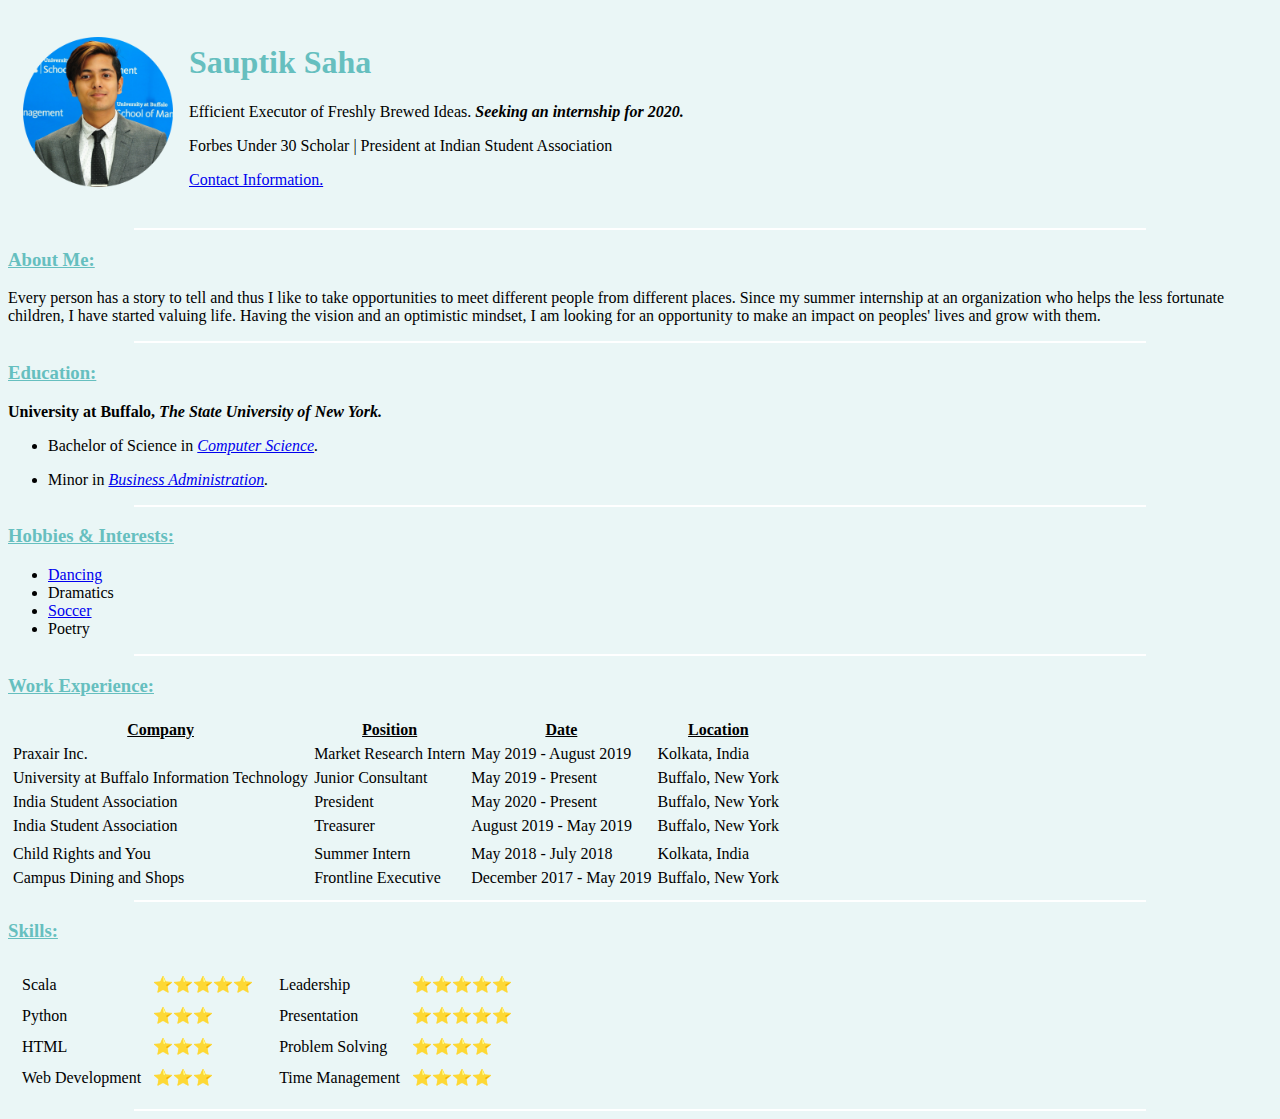
<file: index.html>
<!DOCTYPE html>
<html lang="en" dir="ltr">

<head>
  <meta charset="utf-8">
  <title>Sauptik's Personal Site</title>
  <link rel="stylesheet" href="css/styles.css">

</head>

<body>
  <table cellspacing="14">
    <tr>
      <td> <img src="circle-cropped.png" alt="Sauptik's Profile Picture" style="width:150px;height:150px;">
      </td>
      <td>
        <h1>Sauptik Saha</h1>
        <p>Efficient Executor of Freshly Brewed Ideas. <em><strong>Seeking an internship for 2020.</strong></em></p>
        <p>Forbes Under 30 Scholar | President at Indian Student Association</p>
        <p><a href="Contact_Information.html">Contact Information.</a></p>
      </td>
    </tr>
  </table>

  <hr>
  <h3><u>About Me:</u></h3>
  <p> Every person has a story to tell and thus I like to take opportunities to meet different people from different places. Since my summer internship at
    an
    organization who helps the less fortunate children, I have started valuing life. Having the vision and an optimistic mindset, I am looking for an opportunity to make an impact on peoples' lives and grow with them. </p>
  <hr>
  <h3><u>Education:</u></h3>
  <p><strong>University at Buffalo, <em>The State University of New York.</em></strong>
  <ul>
    </li>
    <li>Bachelor of Science in <em> <a href="https://engineering.buffalo.edu/computer-science-engineering.html">Computer Science</a>. </em></p>
    </li>
    <li>Minor in <em><a href="http://mgt.buffalo.edu/degree-programs/undergraduate/minors.html">Business Administration</a>. </em></li>
  </ul>
  <hr>
  <h3><u>Hobbies & Interests:</u></h3>
  <ul>
    <li><a
        href="https://scontent.fccu4-2.fna.fbcdn.net/v/t31.0-8/13173543_1082349571811667_4303884787156625842_o.jpg?_nc_cat=108&_nc_sid=19026a&_nc_ohc=8muj5eBgqCIAX_ry3Ne&_nc_ht=scontent.fccu4-2.fna&oh=f5e6e0c166f30a79834a26be2d1f2ca3&oe=5F5C9C94">Dancing</a>
    </li>
    <li>Dramatics</li>
    <li><a
        href="https://scontent.fccu4-2.fna.fbcdn.net/v/t1.0-9/73004232_2782474001771057_8282460782382284800_o.jpg?_nc_cat=108&_nc_sid=cdbe9c&_nc_ohc=hZ69x5PlOZAAX8f-Ry7&_nc_ht=scontent.fccu4-2.fna&oh=d3f4eea3698ef525126c11c931be8a9b&oe=5F5D1152">Soccer</a>
    </li>
    <li>Poetry</li>
  </ul>
  <hr>
  <h3><u>Work Experience:</u></h3>
  <table cellspacing="4">
    <thead>
      <tr>
        <th><u>Company</u></th>
        <th><u>Position</u></th>
        <th><u>Date</u></th>
        <th><u>Location</th>
      </tr>
    </thead>

    <tr>
      <td>Praxair Inc.</td>
      <td>Market Research Intern</td>
      <td>May 2019 - August 2019</td>
      <td>Kolkata, India</td>
    </tr>
    <tr>
      <td>University at Buffalo Information Technology</td>
      <td>Junior Consultant</td>
      <td>May 2019 - Present</td>
      <td>Buffalo, New York</td>
    </tr>
    <tr>
      <td>India Student Association</td>
      <td>President</td>
      <td>May 2020 - Present</td>
      <td>Buffalo, New York</td>
    </tr>
    <tr>
      <td>India Student Association</td>
      <td>Treasurer</td>
      <td>August 2019 - May 2019</td>
      <td>Buffalo, New York</td>
    </tr>
    <tr>
    <tr>
      <td>Child Rights and You</td>
      <td>Summer Intern</td>
      <td>May 2018 - July 2018</td>
      <td>Kolkata, India</td>
    </tr>
    <tr>
      <td>Campus Dining and Shops</td>
      <td>Frontline Executive</td>
      <td>December 2017 - May 2019</td>
      <td>Buffalo, New York</td>
    </tr>
  </table>

  <hr>


  <h3><u>Skills:</u></h3>

  <table>
    <tr>
      <td>
        <table cellspacing="10">
          <tr>
            <td class="Skill">Scala</td>
            <td>⭐⭐⭐⭐⭐</td>
          </tr>
          <tr>
            <td class="Skill">Python</td>
            <td>⭐⭐⭐</td>
          </tr>
          <tr>
            <td class="Skill">HTML</td>
            <td>⭐⭐⭐</td>
          </tr>
          <tr>
            <td class="Skill">Web Development</td>
            <td>⭐⭐⭐</td>

          </tr>

        </table>
      </td>

      <td>
        <table cellspacing="10">
          <tr>
            <td class="Skill">Leadership</td>
            <td>⭐⭐⭐⭐⭐</td>

          </tr>
          <tr>
            <td class="Skill">Presentation</td>
            <td>⭐⭐⭐⭐⭐</td>

          </tr>
          <tr>
            <td class="Skill">Problem Solving</td>
            <td>⭐⭐⭐⭐</td>


          </tr>
          <tr>
            <td class="Skill">Time Management</td>
            <td>⭐⭐⭐⭐</td>

          </tr>

        </table>
      </td>
    </tr>
  </table>
  <hr>
</body>

</html>
</file>
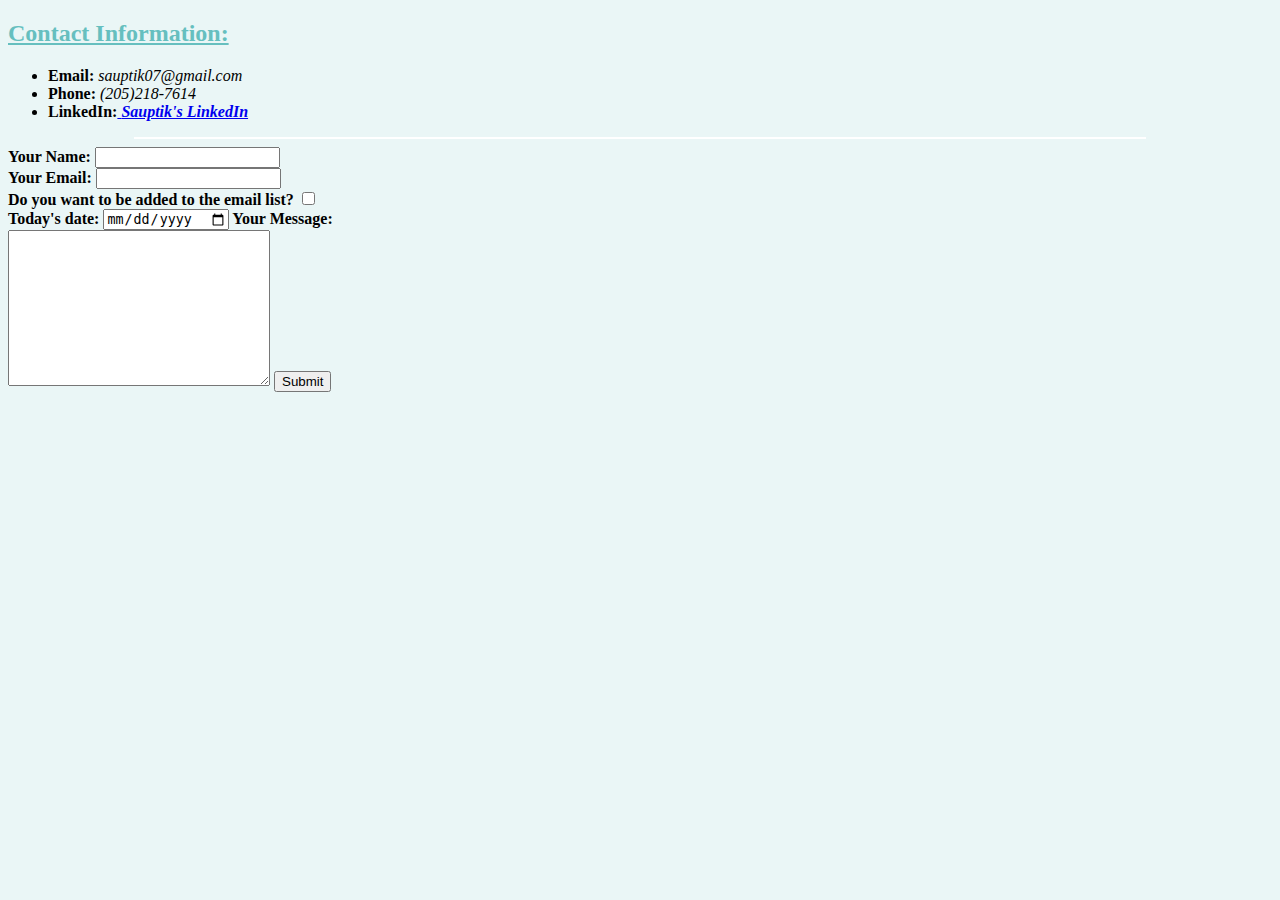
<file: Contact_Information.html>
<!DOCTYPE html>
<html lang="en" dir="ltr">

<head>
  <meta charset="utf-8">
  <title>Contact Information</title>
  <link rel="stylesheet" href="css/styles.css">

</head>

<body>
  <h2><u>Contact Information:</u></h2>
  <ul>
    <li><strong>Email: </strong> <em>sauptik07@gmail.com</em></li>
    <li><strong>Phone: </strong> <em>(205)218-7614</em></li>
    <li><strong>LinkedIn:<a href="https://www.linkedin.com/in/sauptik-saha-07/"> <em> Sauptik's LinkedIn</em></a></li>

  </ul>
  <hr>

  <form action="mailto:sauptik07@gmail.com" method="post" enctype="text/plain">
    <label>Your Name: </label>
    <input type="text" name="My Name: " value="">
    <br/>
    <label>Your Email: </label>
    <input type="email" name="My Email: " value=""><br>
    <label>Do you want to be added to the email list?</label>
    <input type="checkbox" name="" value="">
    <br>
    <label>Today's date: </label>
    <input type="date" name="Today's Date: " value="">
    <label>Your Message:</label><br>
    <textarea name="name" rows="10" cols="30"></textarea>
    <input type="submit" name="">

  </form>
</body>

</html>
</file>
<file: css/styles.css>
body {
  background-color: #EAF6F6;
}

hr {
  background-color: white;
  border-style: none;
  height: 2px;
  width: 80%;
}

h1{
  color: #66BFBF;
}
h2 {
  color: #66BFBF;
}
h3 {
  color: #66BFBF;
}

.Skill:hover{
   background-color: gray;
}
</file>
